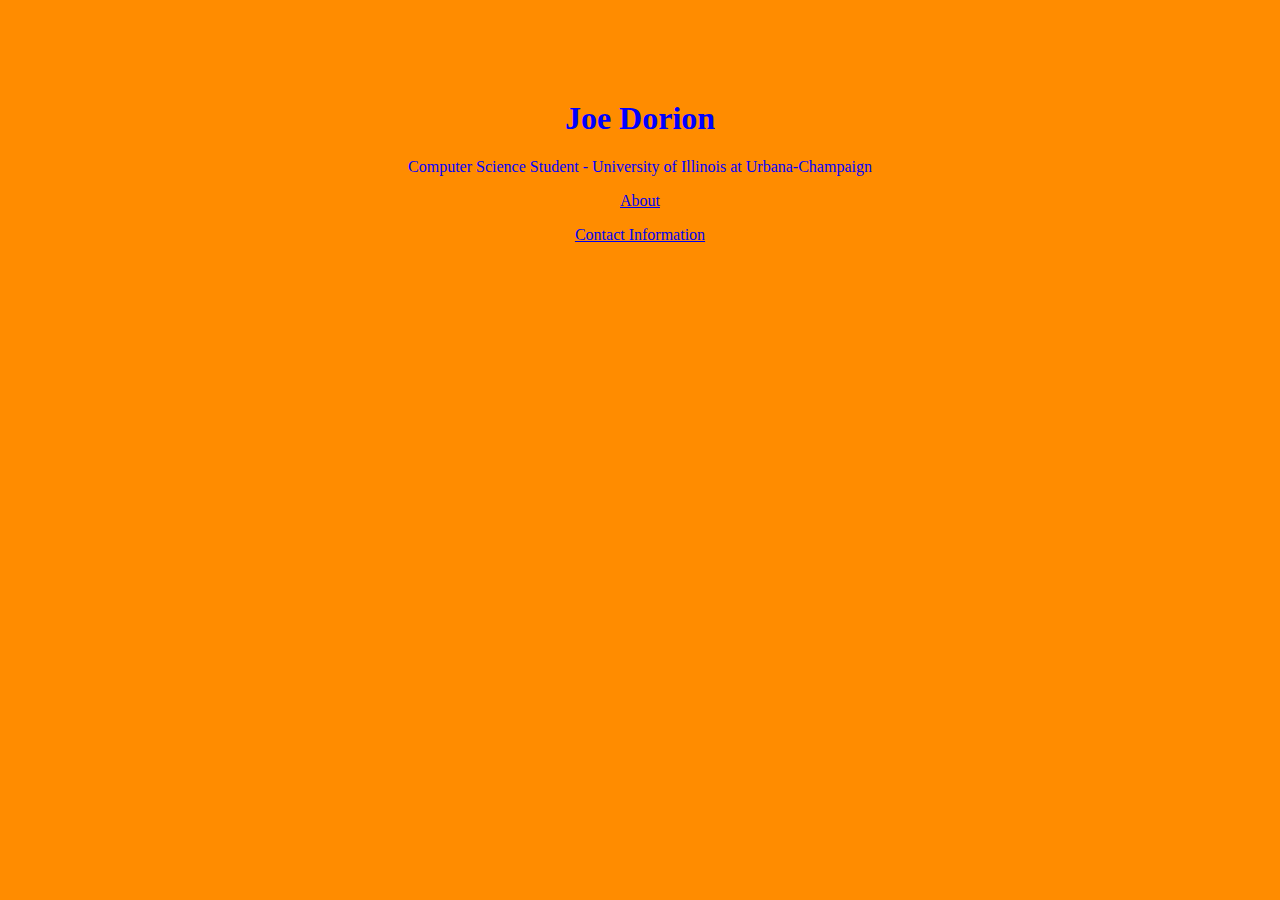
<file: index.html>
<html lang="en">
<head>
    <meta charset="UTF-8">
    <meta http-equiv="X-UA-Compatible" content="IE=edge">
    <meta name="viewport" content="width=device-width, initial-scale=1.0">
    <title>Joe Dorion</title>
    <link rel="stylesheet" href="styles.css">
</head>
<body>
  <p> </p>
  <h1>Joe Dorion</h1>
  <p> </p>
  <p>Computer Science Student - University of Illinois at Urbana-Champaign</p>
  <p> </p>
  <p> </p>
  <a href="/about.html">About</a>
  <p> </p>
  <a href="/contact.html">Contact Information</a>
</body>
</html>
</file>
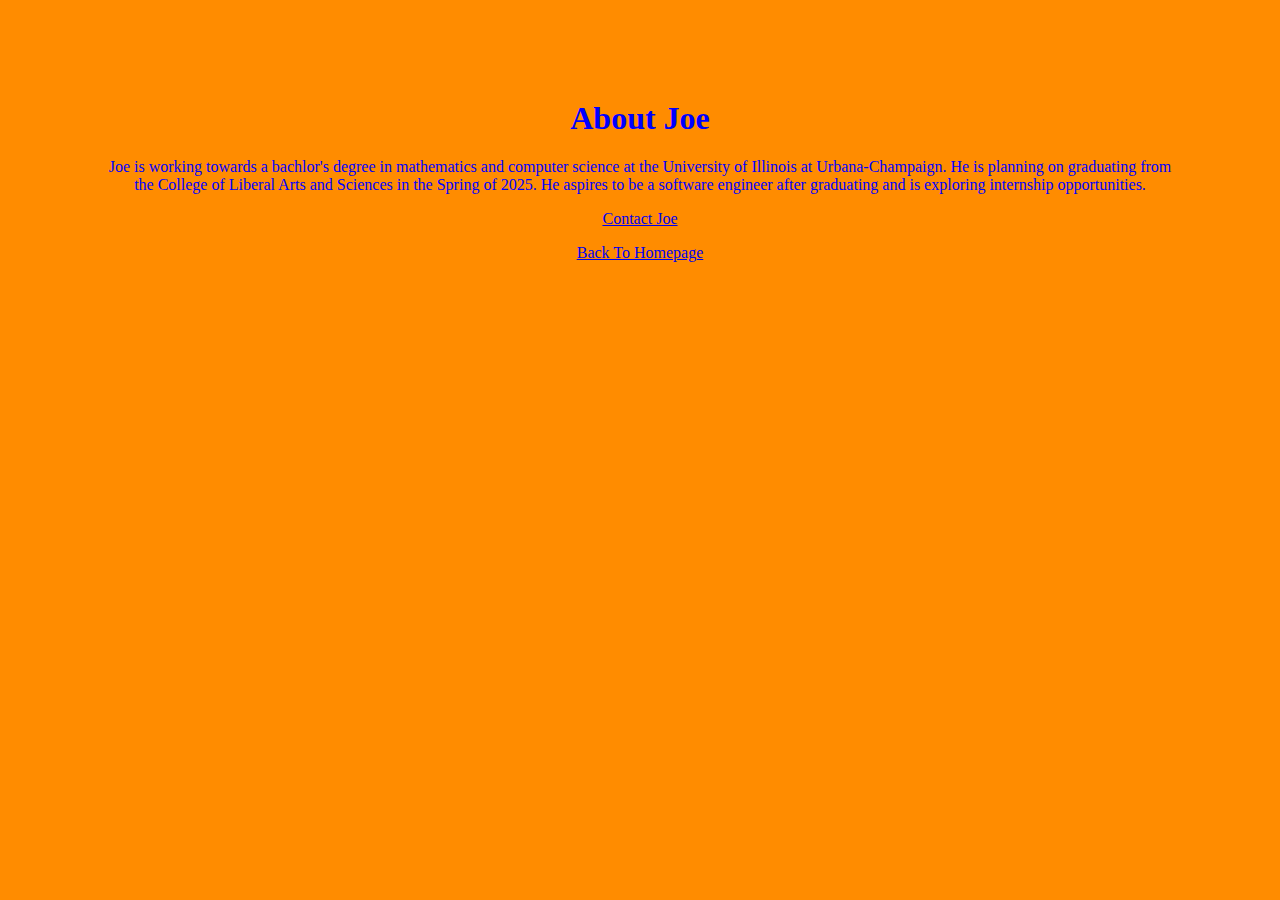
<file: about.html>
<html lang="en">
<head>
    <meta charset="UTF-8">
    <meta http-equiv="X-UA-Compatible" content="IE=edge">
    <meta name="viewport" content="width=device-width, initial-scale=1.0">
    <title>About page</title>
    <link rel="stylesheet" href="styles.css">
</head>
<body>
  <h1>About Joe</h1>
  <div class="center">
      <p>Joe is working towards a bachlor's degree in mathematics and computer science at the University of 
        Illinois at Urbana-Champaign. He is planning on graduating from the College of Liberal Arts and Sciences in the Spring of 2025.
        He aspires to be a software engineer after graduating and is exploring internship opportunities.</p>
  </div>
  <p> </p>
  <a href="/contact.html">Contact Joe</a> 
  <p> </p> 
  <a href="/index.html">Back To Homepage</a>  
</body>
</html>
</file>
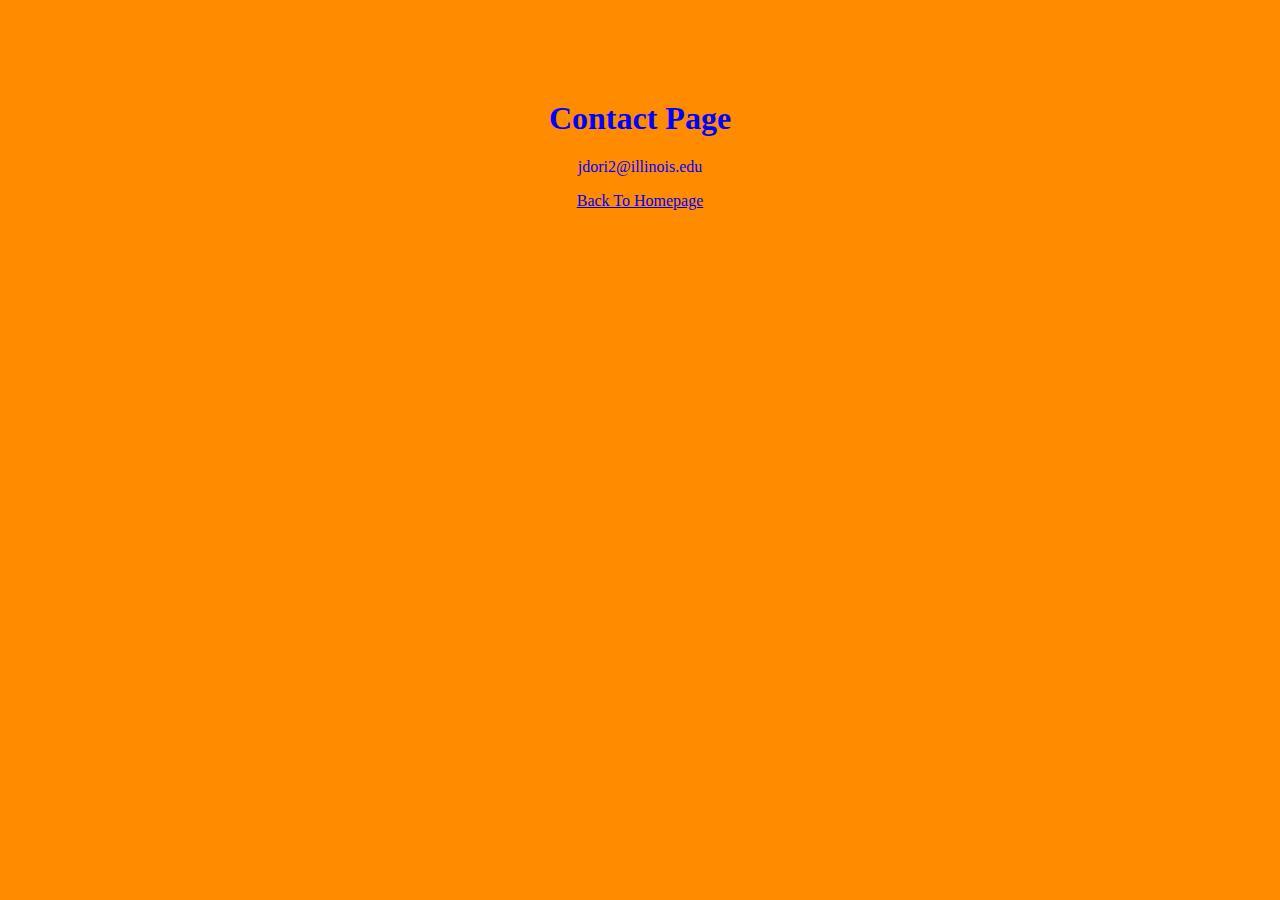
<file: contact.html>
<html lang="en">
<head>
    <meta charset="UTF-8">
    <meta http-equiv="X-UA-Compatible" content="IE=edge">
    <meta name="viewport" content="width=device-width, initial-scale=1.0">
    <title>Document</title>
    <link rel="stylesheet" href="styles.css">
</head>
<body>
  <h1>Contact Page</h1>
  <p>jdori2@illinois.edu</p>
  <a href="/index.html">Back To Homepage</a>  
</body>
</html>
</file>
<file: styles.css>
body {
    margin: 100;
    background: darkorange;
    text-align: center;
    color: blue;
}
</file>
